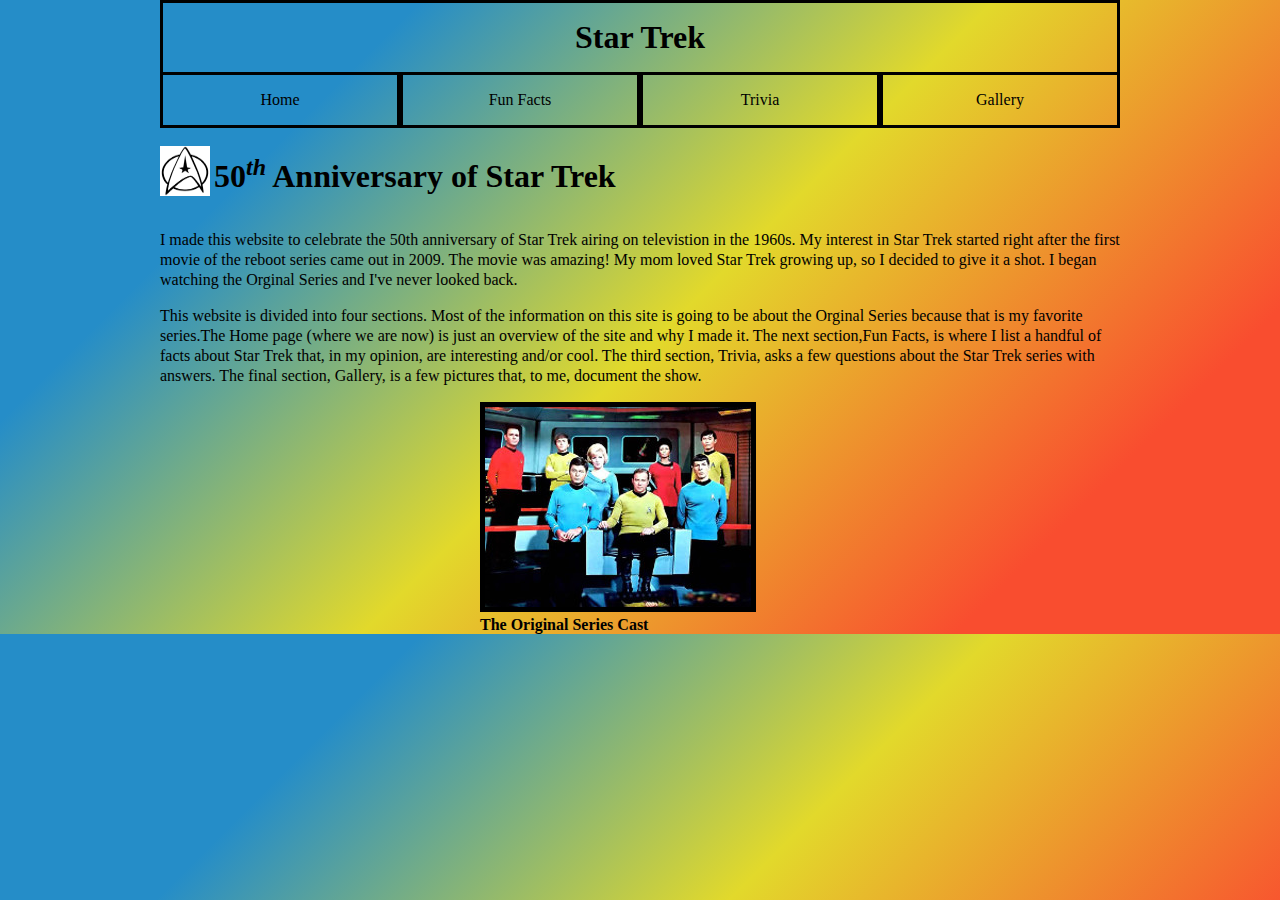
<file: IT2320_Assignment2/index.html>
<!DOCTYPE html>
<html lang="en">
<head>
	<meta charset="utf-8">
	<link rel="stylesheet" href="main.css">
</head>
<body>
<h1>Star Trek</h1>
<nav id="nav_menu">
	<ul id="menu">
		<li><a href="index.html">Home</a></li>
		<li><a href="fun_facts.html">Fun Facts</a></li>
		<li><a href="trivia.html">Trivia</a></li>
		<li><a href="gallery.html">Gallery</a></li>
	</ul>
</nav>
<img class="logo" src="images/st_logo.png" alt="star trek logo" height="50px" width="50px">
<h2>50<sup class="th">th</sup> Anniversary of Star Trek</h2>
<p>I made this website to celebrate the 50th anniversary of Star Trek airing on televistion in the 
1960s. My interest in Star Trek started right after the first movie of the reboot series came out in 
2009. The movie was amazing! My mom loved Star Trek growing up, so I decided to give it a shot. I began 
watching the Orginal Series and I've never looked back.</p>
<p> This website is divided into four sections. Most of the information on this site is going to be about 
the Orginal Series because that is my favorite series.The Home page (where we are now) is just an overview
 of the site and why I made it. The next section,Fun Facts, is where I list a handful of facts about 
 Star Trek that, in my opinion, are interesting and/or cool. The third section, Trivia, asks a few 
 questions about the Star Trek series with answers. The final section, Gallery, is a few pictures that, 
 to me, document the show.
 <figure>
	<img class="crew" src="images/original_series1.jpg">
	<figcaption> The Original Series Cast </figcaption>
</figure>
</body>
</html>
</file>
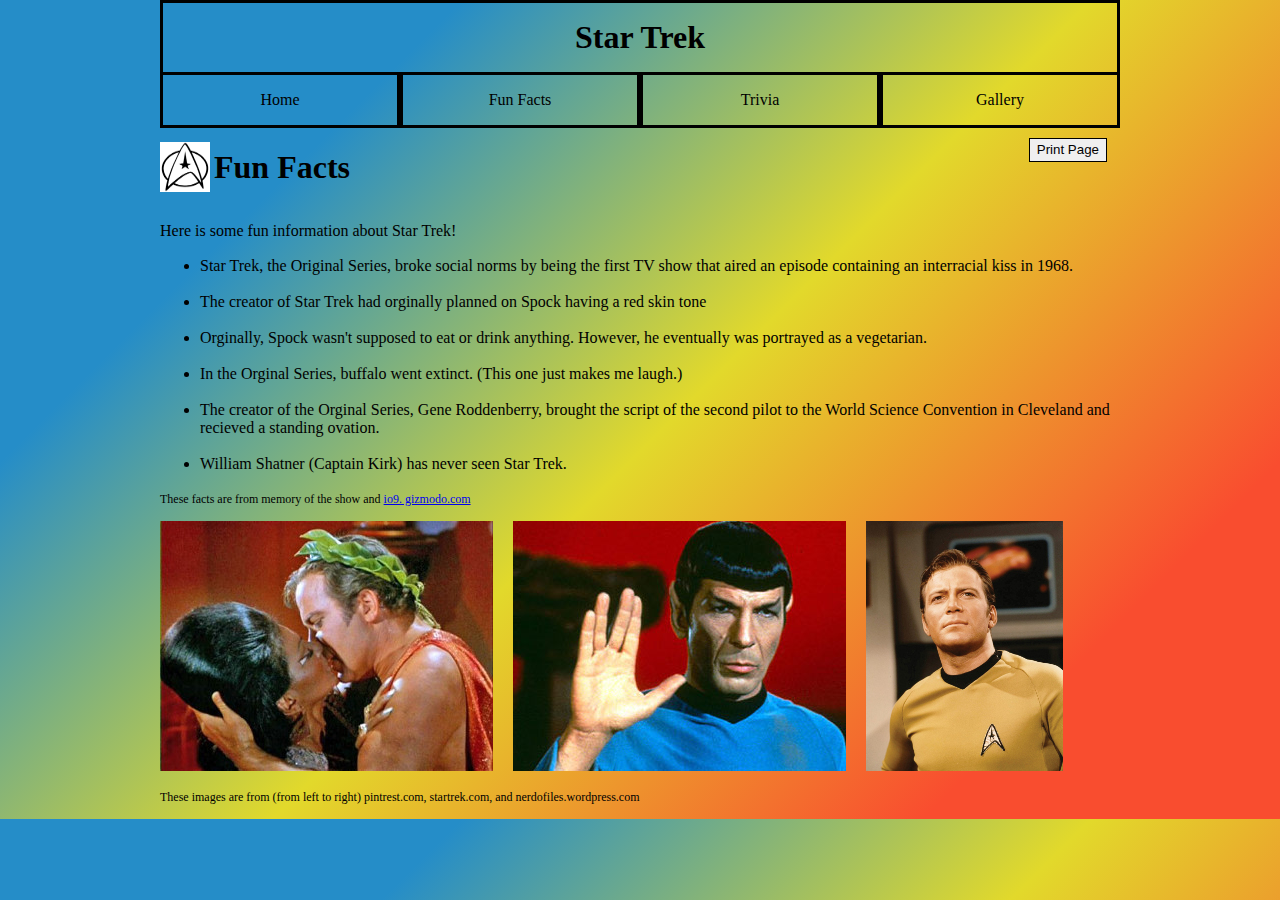
<file: IT2320_Assignment1/fun_facts.html>
<!DOCTYPE html>

<html lang="en">
<head>
	<meta charset="utf-8">
	<link rel="stylesheet" href="main.css">
	<script src="js/printPage.js"></script>
</head>
<body>
<header>
<h1>Star Trek</h1>
<nav id="nav_menu">
	<ul id="menu">
		<li><a href="index.html" class="current">Home</a></li>
		<li><a href="fun_facts.html">Fun Facts</a></li>
		<li><a href="trivia.html">Trivia</a></li>
		<li><a href="gallery.html">Gallery</a></li>
	</ul>
</nav>
</header>
<main>
<img class="logo" src="images/st_logo.png" alt="star trek logo" height="50px" width="50px">
<h2>Fun Facts</h2>
	<input type="button" id="printButton" value="Print Page">
<section>
<p>Here is some fun information about Star Trek!</p>
<ul>
	<li> Star Trek, the Original Series, broke social norms by being the first TV show that aired an episode 
	containing an interracial kiss in 1968.</li>
	<br>
	<li>The creator of Star Trek had orginally planned on Spock having a red skin tone</li>
	<br>
	<li>Orginally, Spock wasn't supposed to eat or drink anything. However, he eventually was portrayed 
	as a vegetarian.</li>
	<br>
	<li>In the Orginal Series, buffalo went extinct. (This one just makes me laugh.)</li>
	<br>
	<li> The creator of the Orginal Series, Gene Roddenberry, brought the script of the second pilot to 
	the World Science Convention in Cleveland and recieved a standing ovation.</li>
	<br>
	<li>William Shatner (Captain Kirk) has never seen Star Trek.</li>
</ul>
<p class="ff_bottom">These facts are from memory of the show and <a 
href="http://io9.gizmodo.com/5827581/10-things-you-probably-didnt-know-about-the-original-star-trek">io9.
gizmodo.com</a></p>
<img class="fun_facts" src="images/first_kiss1.jpg" alt="First Interracial Kiss">
<img class="fun_facts"  src="images/Spock1.jpg" alt="Spock">
<img class="fun_facts"  src="images/kirk1.jpg" alt="Kirk">
<p class="ff_bottom">These images are from (from left to right) pintrest.com, startrek.com, and nerdofiles.wordpress.com
</section>
</main>
</body>
</html>
</file>
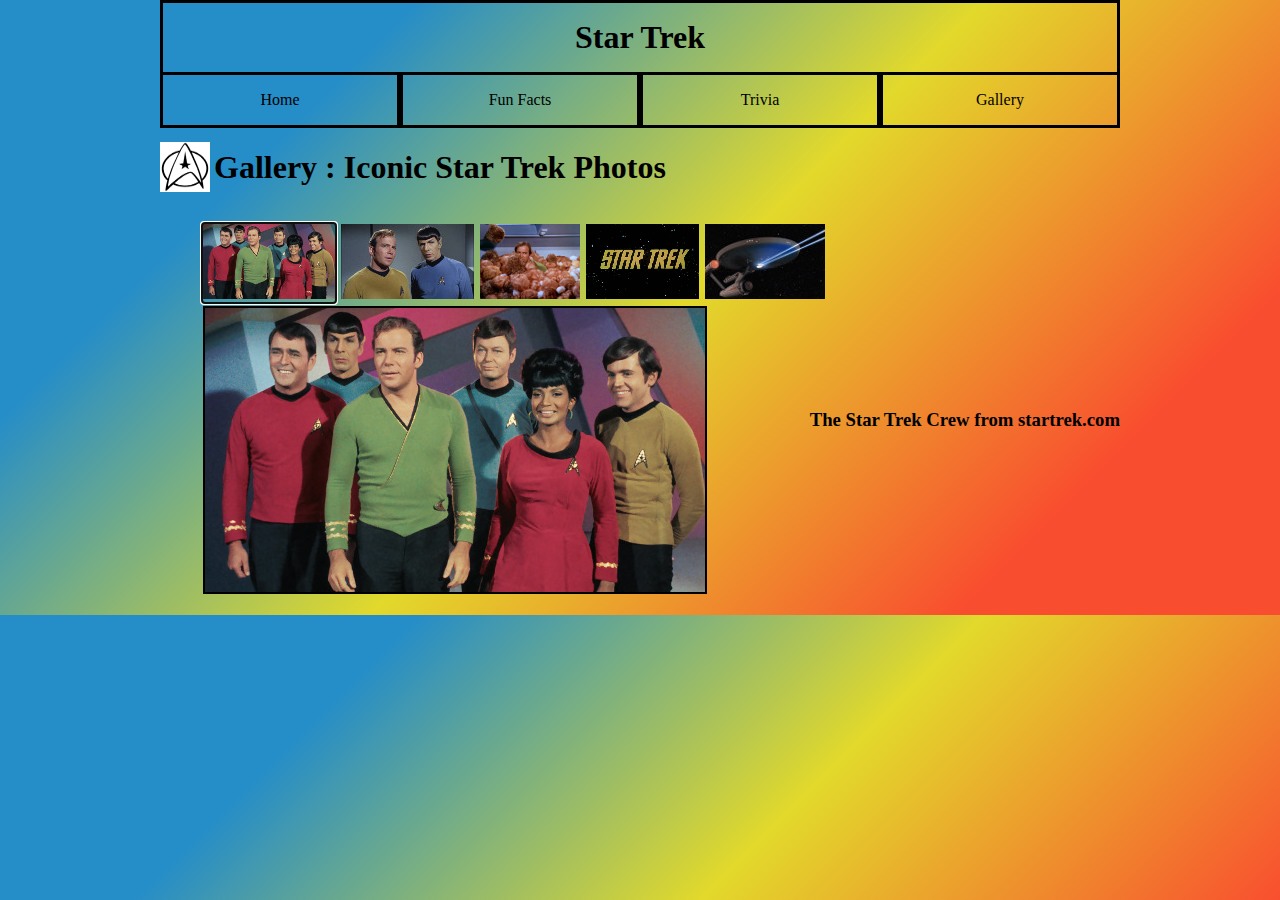
<file: IT2320_Assignment1/gallery.html>
<!DOCTYPE html>

<html lang="en">
<head>
	<meta charset="utf-8">
	<link rel="stylesheet" href="main.css">
	<script src="https://code.jquery.com/jquery-2.1.3.min.js"></script>
	<script src="js/image_swap.js"></script>
	
</head>
<body>
<header>
<h1>Star Trek</h1>
<nav id="nav_menu">
	<ul id="menu">
		<li><a href="index.html" class="current">Home</a></li>
		<li><a href="fun_facts.html">Fun Facts</a></li>
		<li><a href="trivia.html">Trivia</a></li>
		<li><a href="gallery.html">Gallery</a></li>
	</ul>
</nav>
</header>
<main>
<img class="logo" src="images/st_logo.png" alt="star trek logo" height="50px" width="50px">
<h2>Gallery : Iconic Star Trek Photos</h2>
<section>
  			<ul id="image_list">
				<li><a href="images/crew1.jpg" title="The Star Trek Crew from startrek.com">
    				<img src="images/crew2.jpg" alt=""></a></li>
				<li><a href="images/kirkandspock1.jpg" title="Captain Kirk and Mr. Spock from zap2it.com">
    				<img src="images/kirkandspock2.jpg" alt=""></a></li>
				<li><a href="images/tribbles1.jpg" title="The Infamous Tribbles from wemajoredinfilm.com">
    				<img src="images/tribbles2.jpg" alt=""></a></li>
    			<li><a href="images/logo1.png" title="Star Trek Logo from wikipedia.org">
    				<img src="images/logo2.png" alt=""></a></li>
				<li><a href="images/enterprise1.jpg" title="U.S.S. Enterprise from wallpapersafari.com">
    				<img src="images/enterprise2.jpg" alt="Enterprise"></a></li>	
  			</ul>
  			<h3 id="caption">The Star Trek Crew from startrek.com</h3>
  			<p><img src="images/crew1.jpg" alt="" id="image" ></p>
</section>
</main>
</body>
</html>
</file>
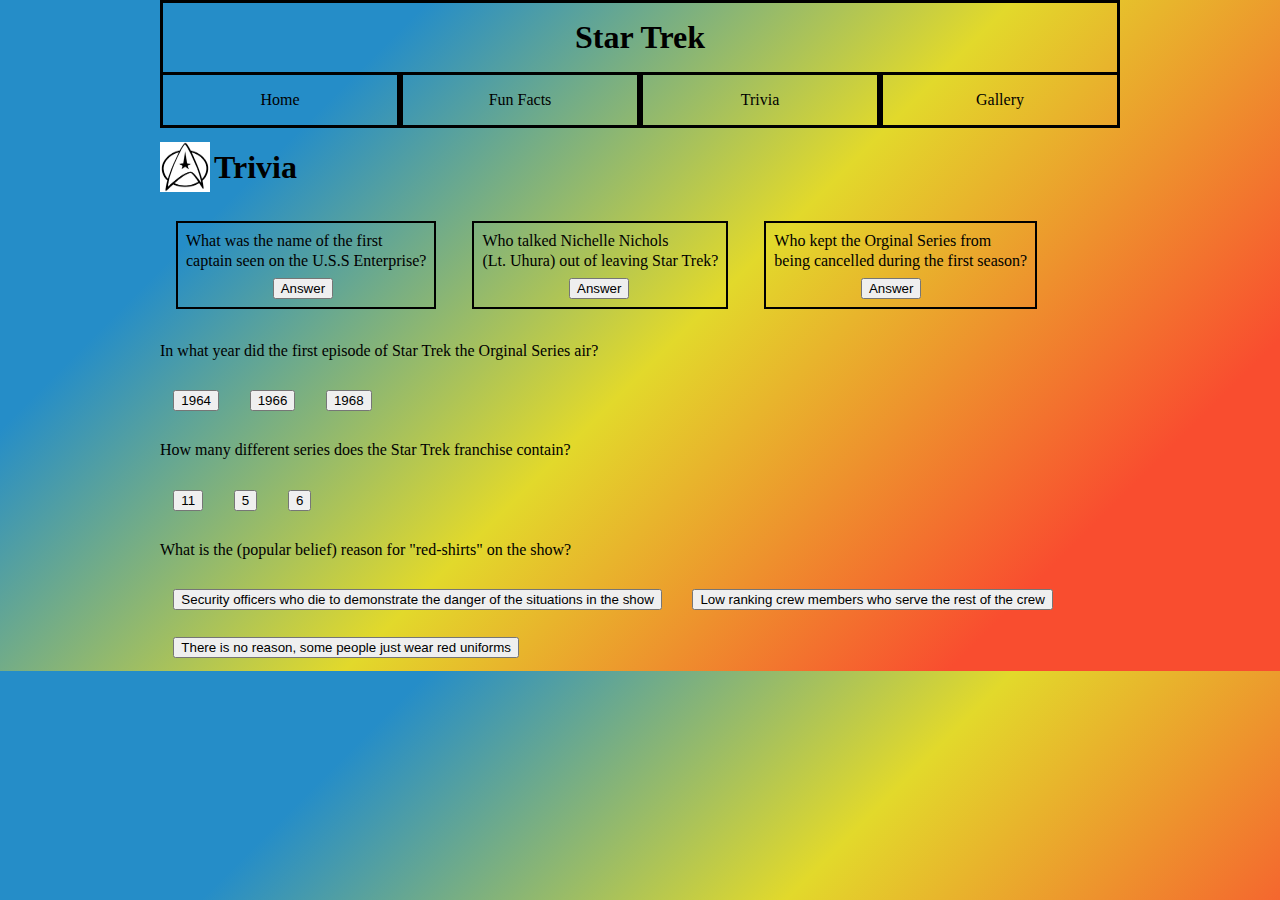
<file: IT2320_Assignment1/trivia.html>
<!DOCTYPE html>

<html lang="en">
<head>
	<meta charset="utf-8">
	<link rel="stylesheet" href="main.css">
	<script src="js/trivia.js"></script>
</head>
<body>
<header>
<h1>Star Trek</h1>
<nav id="nav_menu">
	<ul id="menu">
		<li><a href="index.html" class="current">Home</a></li>
		<li><a href="fun_facts.html">Fun Facts</a></li>
		<li><a href="trivia.html">Trivia</a></li>
		<li><a href="gallery.html">Gallery</a></li>
	</ul>
</nav>
</header>
<main>
<img class="logo" src="images/st_logo.png" alt="star trek logo" height="50px" width="50px">
<h2>Trivia</h2>
<section>
<p class="answer1">What was the name of the first<br> captain seen on the U.S.S Enterprise?<br>
<button  class="button" type="button" onclick="trivia1()">Answer</button>
</p>
<p class="answer2">Who talked Nichelle Nichols <br>(Lt. Uhura) out of leaving Star Trek?<br>
<button  class="button"  type="button" onclick="trivia1b()">Answer</button>
</p>
<p class="answer3">Who kept the Orginal Series from<br> being cancelled during the first season?<br>
<button  class="button"  type="button" onclick="trivia1c()">Answer</button>
</p>
<p class="trivia2">In what year did the first episode of Star Trek the Orginal Series air?</p>
		<button  class="button1"  type="button" onclick="trivia2('Incorrect! Try again.')">1964</button>
		<button  class="button1"  type="button" onclick="trivia2('Correct!')">1966</button>
		<button  class="button1"  type="button" onclick="trivia2('Incorrect! Try again.')">1968</button>
<p class="trivia2">How many different series does the Star Trek franchise contain?</p>
		<button  class="button1"  type="button" onclick="trivia2('Incorrect! Try again.')">11</button>
		<button  class="button1"  type="button" onclick="trivia2('Incorrect! Try again.')">5</button>
		<button  class="button1"  type="button" onclick="trivia2('Correct!')">6</button>
<p class="trivia2">What is the (popular belief) reason for "red-shirts" on the show?</p>
	<button  class="button1"  type="button" onclick="trivia2('Correct!')">Security officers who die to demonstrate the danger of the situations in the show</button>
	<button  class="button1"  type="button" onclick="trivia2('Incorrect! Try again.')">Low ranking crew members who serve the rest of the crew</button>
	<button  class="button1"  type="button" onclick="trivia2('Incorrect! Try again.')">There is no reason, some people just wear red uniforms</button>
</section>
</main>
</body>
</html>
</file>
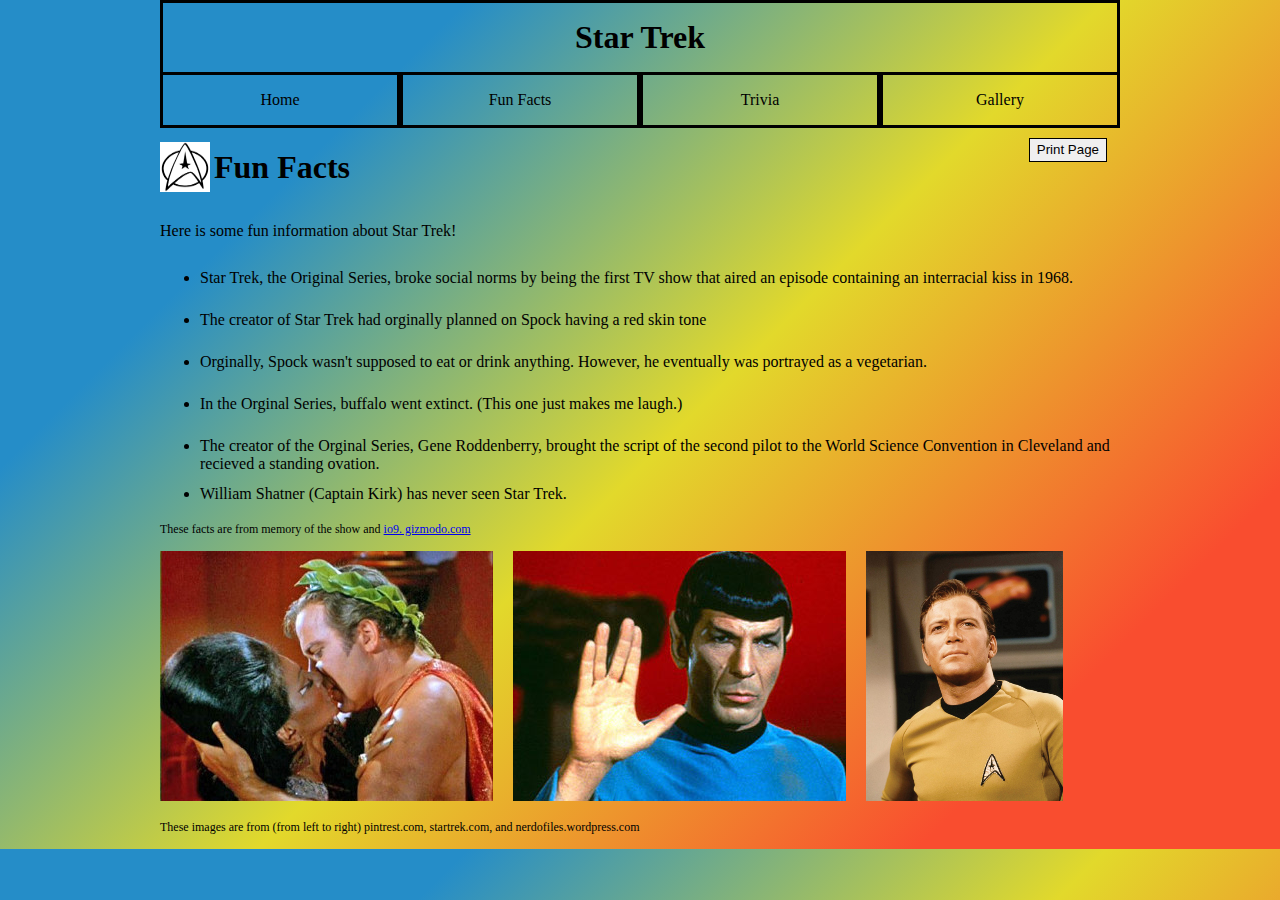
<file: IT2320_Assignment2/fun_facts.html>
<!DOCTYPE html>
<html lang="en">
<head>
	<meta charset="utf-8">
	<link rel="stylesheet" href="main.css">
	<script src="js/printPage.js"></script>
</head>
<body>
<h1>Star Trek</h1>
<nav id="nav_menu">
	<ul id="menu">
		<li><a href="index.html">Home</a></li>
		<li><a href="fun_facts.html">Fun Facts</a></li>
		<li><a href="trivia.html">Trivia</a></li>
		<li><a href="gallery.html">Gallery</a></li>
	</ul>
</nav>
<img class="logo" src="images/st_logo.png" alt="star trek logo" height="50px" width="50px">
<h2>Fun Facts</h2>
	<input type="button" id="printButton" value="Print Page">
<p>Here is some fun information about Star Trek!</p>
<ul id="funfacts">
	<li class="break"> Star Trek, the Original Series, broke social norms by being the first TV show that aired an episode 
	containing an interracial kiss in 1968.</li>
	<li class="break">The creator of Star Trek had orginally planned on Spock having a red skin tone</li>
	<li class="break">Orginally, Spock wasn't supposed to eat or drink anything. However, he eventually was portrayed 
	as a vegetarian.</li>
	<li class="break">In the Orginal Series, buffalo went extinct. (This one just makes me laugh.)</li>
	<li class="break"> The creator of the Orginal Series, Gene Roddenberry, brought the script of the second pilot to 
	the World Science Convention in Cleveland and recieved a standing ovation.</li>
	<li>William Shatner (Captain Kirk) has never seen Star Trek.</li>
</ul>
<p class="ff_bottom">These facts are from memory of the show and <a 
href="http://io9.gizmodo.com/5827581/10-things-you-probably-didnt-know-about-the-original-star-trek">io9.
gizmodo.com</a></p>
<img class="fun_facts" src="images/first_kiss1.jpg" alt="First Interracial Kiss">
<img class="fun_facts"  src="images/Spock1.jpg" alt="Spock">
<img class="fun_facts"  src="images/kirk1.jpg" alt="Kirk">
<p class="ff_bottom">These images are from (from left to right) pintrest.com, startrek.com, and nerdofiles.wordpress.com</p>
</body>
</html>
</file>
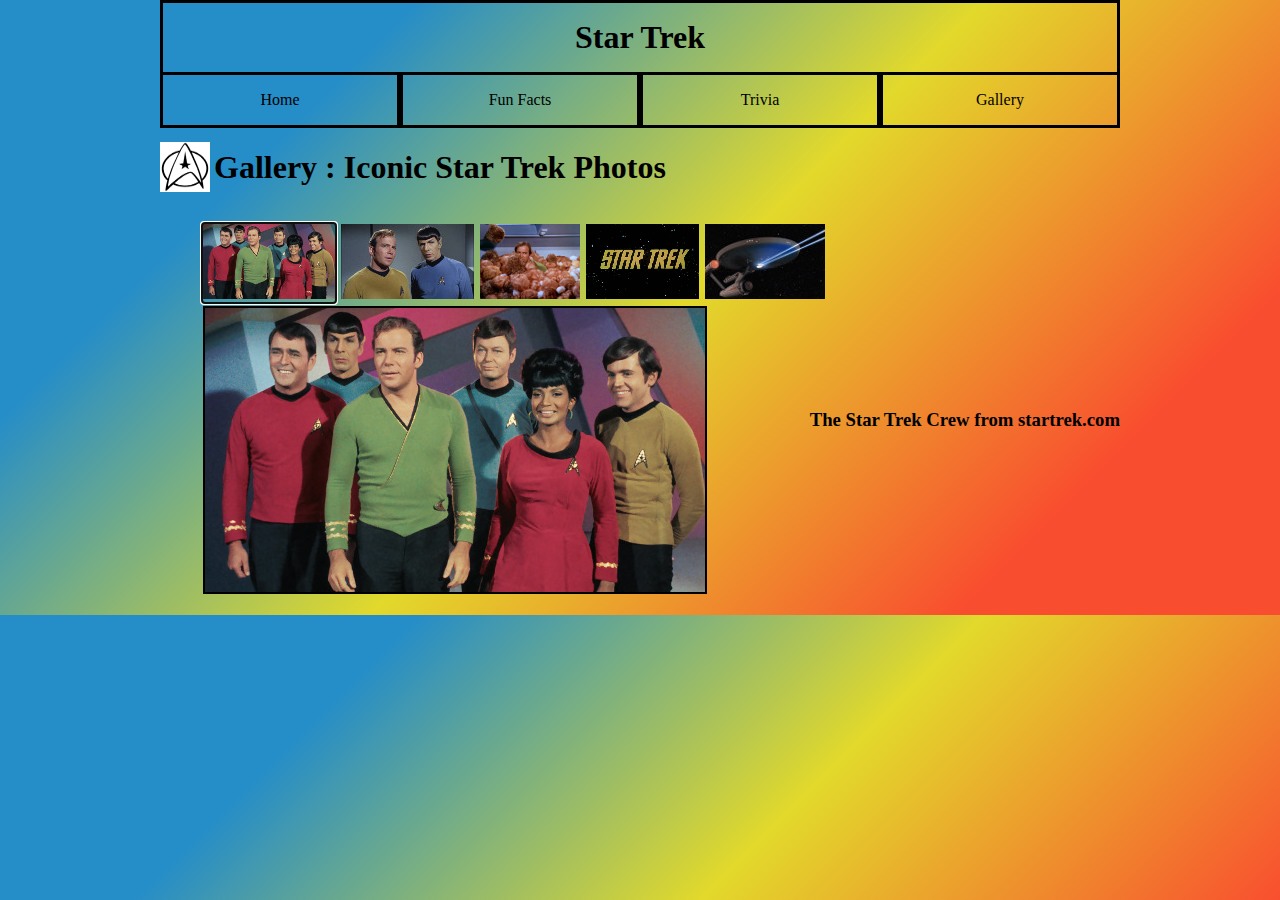
<file: IT2320_Assignment2/gallery.html>
<!DOCTYPE html>
<html lang="en">
<head>
	<meta charset="utf-8">
	<link rel="stylesheet" href="main.css">
	<script src="https://code.jquery.com/jquery-2.1.3.min.js"></script>
	<script src="js/image_swap.js"></script>
</head>
<body>
<h1>Star Trek</h1>
<nav id="nav_menu">
	<ul id="menu">
		<li><a href="index.html">Home</a></li>
		<li><a href="fun_facts.html">Fun Facts</a></li>
		<li><a href="trivia.html">Trivia</a></li>
		<li><a href="gallery.html">Gallery</a></li>
	</ul>
</nav>
<img class="logo" src="images/st_logo.png" alt="star trek logo" height="50px" width="50px">
<h2>Gallery : Iconic Star Trek Photos</h2>
<ul id="image_list">
	<li><a href="images/crew1.jpg" title="The Star Trek Crew from startrek.com">
    	<img src="images/crew2.jpg" alt=""></a></li>
	<li><a href="images/kirkandspock1.jpg" title="Captain Kirk and Mr. Spock from zap2it.com">
    	<img src="images/kirkandspock2.jpg" alt=""></a></li>
	<li><a href="images/tribbles1.jpg" title="The Infamous Tribbles from wemajoredinfilm.com">
    	<img src="images/tribbles2.jpg" alt=""></a></li>
    <li><a href="images/logo1.png" title="Star Trek Logo from wikipedia.org">
    	<img src="images/logo2.png" alt=""></a></li>
	<li><a href="images/enterprise1.jpg" title="U.S.S. Enterprise from wallpapersafari.com">
    	<img src="images/enterprise2.jpg" alt="Enterprise"></a></li>	
</ul>
<h3 id="caption">The Star Trek Crew from startrek.com</h3>
<p><img src="images/crew1.jpg" alt="" id="image" ></p>
</body>
</html>
</file>
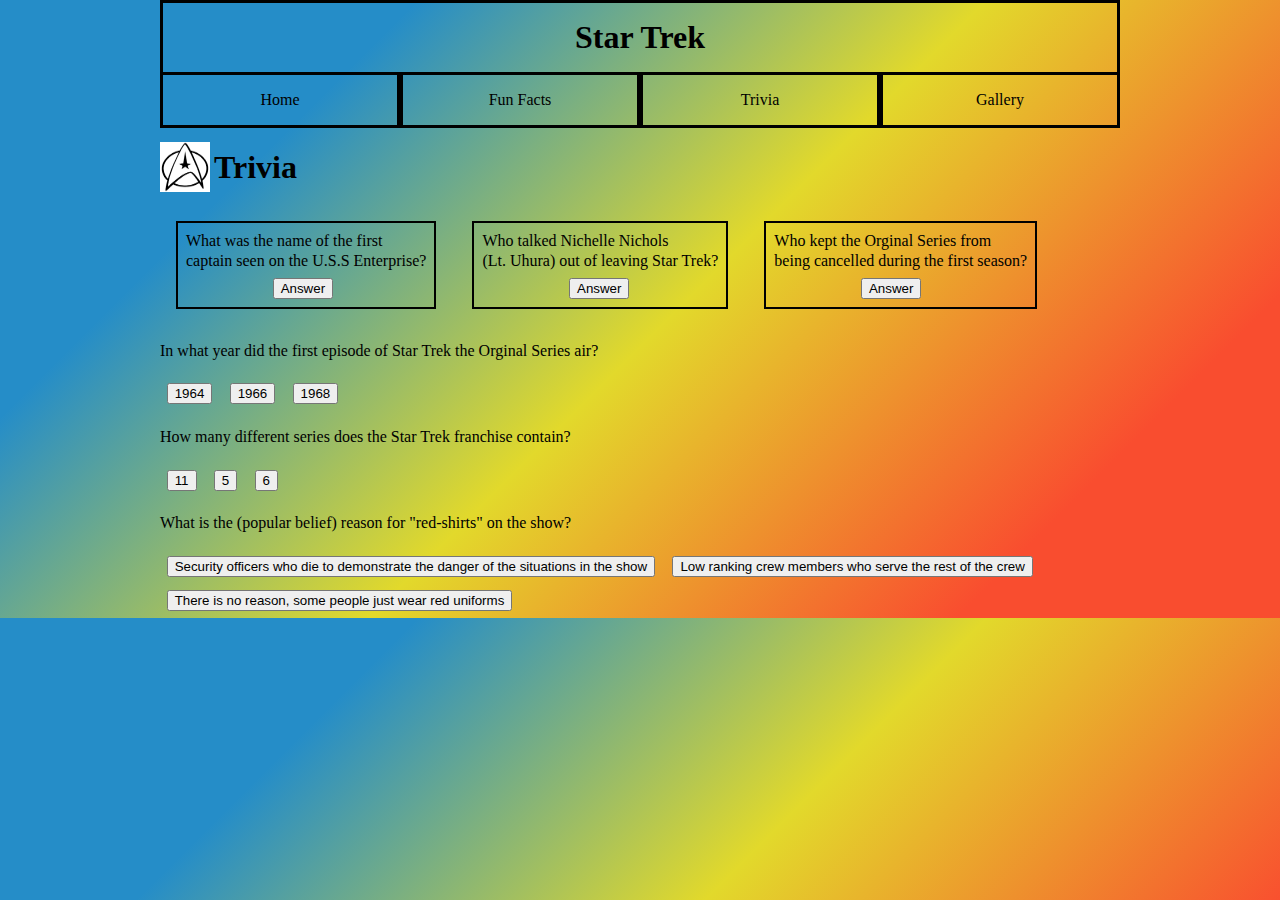
<file: IT2320_Assignment2/trivia.html>
<!DOCTYPE html>
<html lang="en">
<head>
	<meta charset="utf-8">
	<link rel="stylesheet" href="main.css">
	<script src="js/trivia2.js"></script>
</head>
<body>
<h1>Star Trek</h1>
<nav id="nav_menu">
	<ul id="menu">
		<li><a href="index.html">Home</a></li>
		<li><a href="fun_facts.html">Fun Facts</a></li>
		<li><a href="trivia.html">Trivia</a></li>
		<li><a href="gallery.html">Gallery</a></li>
	</ul>
</nav>
<img class="logo" src="images/st_logo.png" alt="star trek logo" height="50px" width="50px">
<h2>Trivia</h2>
<section>
<p id="answer1" class="answers">What was the name of the first<br> captain seen on the U.S.S Enterprise?<br>
<button id="button1" class="trivia1_button">Answer</button>
</p>
<p id="answer2" class="answers">Who talked Nichelle Nichols <br>(Lt. Uhura) out of leaving Star Trek?<br>
<button  id="button2" class="trivia1_button">Answer</button>
</p>
<p id="answer3" class="answers">Who kept the Orginal Series from<br> being cancelled during the first season?<br>
<button  id="button3" class="trivia1_button">Answer</button>
</p>
<p id="trivia2">In what year did the first episode of Star Trek the Orginal Series air?</p>
 <button  id="buttona" class="trivia2_button">1964</button>
 <button  id="buttonb" class="trivia2_button">1966</button>
 <button  id="buttonc" class="trivia2_button">1968</button>
<p class="trivia2">How many different series does the Star Trek franchise contain?</p>
 <button  id="buttond" class="trivia2_button">11</button>
 <button  id="buttone" class="trivia2_button">5</button>
 <button  id="buttonf" class="trivia2_button">6</button>
<p class="trivia2">What is the (popular belief) reason for "red-shirts" on the show?</p>
 <button  id="buttong" class="trivia2_button">Security officers who die to demonstrate the danger of the situations in the show</button>
 <button  id="buttonh" class="trivia2_button">Low ranking crew members who serve the rest of the crew</button>
 <button  id="buttoni" class="trivia2_button">There is no reason, some people just wear red uniforms</button>
</section>
</body>
</html>
</file>
<file: IT2320_Assignment2/main.css>
body {
	font-family: "Times New Roman";
	width: 960px;
	margin: auto;
	background: rgb(37,141,200); /* Old browsers */
		background: -moz-linear-gradient(-45deg, rgba(37,141,200,1) 22%, rgba(226,217,43,1) 52%, rgba(249,77,47,1) 83%); /* FF3.6-15 */
		background: -webkit-linear-gradient(-45deg, rgba(37,141,200,1) 22%,rgba(226,217,43,1) 52%,rgba(249,77,47,1) 83%); /* Chrome10-25,Safari5.1-6 */
		background: linear-gradient(135deg, rgba(37,141,200,1) 22%,rgba(226,217,43,1) 52%,rgba(249,77,47,1) 83%); /* W3C, IE10+, FF16+, Chrome26+, Opera12+, Safari7+ */
		filter: progid:DXImageTransform.Microsoft.gradient( startColorstr='#258dc8', endColorstr='#f94d2f',GradientType=1 ); /* IE6-9 fallback on horizontal gradient */
}
h1 {
	border-top: 3px solid black;
	border-right: 3px solid black;
	border-left: 3px solid black;
	padding: .5em;
	margin: 0;
	text-align: center;	
}
/*Styles for the Horizontal Navigation menu*/
#nav_menu ul {
	list-style-type: none;
	padding: 0;
	margin: 0;
	position: relative;

}
#nav_menu ul li {
	width: 25%;
	float: left;
}
#nav_menu ul li a {
	display: block;
	text-align: center;
	padding: 1em 0;
	text-decoration: none;
	color: black;
	border: 3px solid black;
}
#nav_menu ul ul {
	display: none;
	position: absolute;
	top: 100%;
}
/*End of styles for navigation menu*/
/*styles for the titles of each page*/
.logo {
	display: inline-block;
	vertical-align: middle;
}
h2 {
	font-size: 200%;
	display: inline-block;
	vertical-align: middle;
	text-align: center;
	line-height: 24px;
}
/*end styles for titles*/
.th {
	font-size: 75%;
	font-style: italic;
	display: inline-block;
}
p {
	line-height: 20px;
}
/*styles for the index page*/
.crew {
	border: 5px solid black;
	float: center;

}
figure {
	margin: 0 20em;
}
figcaption {
	display: block;
	font-weight: bold;
	margin: 0;
}
/*end styles for index*/
/*styles for the fun_facts page*/
#printButton {
	float: right;
	margin: .75em 1em 1em .25em;
	padding: .25em .5em;
	border: 1px solid black;
}
.break {
	padding: .75em 0;
}
.fun_facts {
	display: inline-block;
	padding-right: 1em;
	float: none;
}
.ff_bottom {
	font-size: 75%;
}
/*end styles for the fun_facts page*/
/*styles for the trivia page*/
.trivia1_button {
	margin: .5em 0 0 6.5em;
}
.trivia2_button {
	display: inline-block;
	margin: .5em;
}
.answers {
	border: solid 2px black;
	display: inline-block;
	margin: 1em;
	padding: .5em;
}
/*end styles for the trivia page*/
/* the styles for the image swap list */ 
#image_list li {
	padding: 3px;
	display: inline;
	float: left;
}
#image_list a {
	border:none;
}
#image_list ul {
	padding-bottom: .25em;
	text-decoration: none;
}
#caption {
	text-align: left;
	float: right;
	display: inline-block;
	padding-top: 4.5em;
}
#image {
	margin-left: 2.67em; 
	display: inline-block;
	border: 2px solid black;
}
/*end of styles for the image swap*/
</file>
<file: IT2320_Assignment1/main.css>
body {
	font-family: "Times New Roman";
	width: 960px;
	margin: auto;
	background: rgb(37,141,200); /* Old browsers */
		background: -moz-linear-gradient(-45deg, rgba(37,141,200,1) 22%, rgba(226,217,43,1) 52%, rgba(249,77,47,1) 83%); /* FF3.6-15 */
		background: -webkit-linear-gradient(-45deg, rgba(37,141,200,1) 22%,rgba(226,217,43,1) 52%,rgba(249,77,47,1) 83%); /* Chrome10-25,Safari5.1-6 */
		background: linear-gradient(135deg, rgba(37,141,200,1) 22%,rgba(226,217,43,1) 52%,rgba(249,77,47,1) 83%); /* W3C, IE10+, FF16+, Chrome26+, Opera12+, Safari7+ */
		filter: progid:DXImageTransform.Microsoft.gradient( startColorstr='#258dc8', endColorstr='#f94d2f',GradientType=1 ); /* IE6-9 fallback on horizontal gradient */
}
h1 {
	border-top: 3px solid black;
	border-right: 3px solid black;
	border-left: 3px solid black;
	padding: .5em;
	margin: 0;
	text-align: center;
		
}
#nav_menu ul {
	list-style-type: none;
	margin: 0;
	padding: 0;
	position: relative;

}
#nav_menu ul li {
	float: left;
	width: 25%;
}
#nav_menu ul li a {
	display: block;
	text-align: center;
	padding: 1em 0;
	text-decoration: none;
	color: black;
	border: 3px solid black;
	border-collapse:collapse;
}
#nav_menu a.current {

}
#nav_menu ul ul {
	display: none;
	position: absolute;
	top: 100%;
}
#nav_menu ul li:hover > ul {
	display: block;
}
#nav_menu > ul::after {
    content: "";
    clear: both;
    display: block;
}
h2 {
	font-size: 200%;
	display: inline-block;
	vertical-align: middle;
	text-align: center;
	line-height: 24px;
}
.logo {
	display: inline-block;
	vertical-align: middle;
}
.th {
	font-size: 75%;
	font-style: italic;
	display: inline-block;
}
p {
	line-height: 20px;
}
.ff_bottom {
	font-size: 75%;
}
.crew {
	border: 5px solid black;
	float: center;

}
figure {
	margin: 0 20em;
}
figcaption {
	display: block;
	font-weight: bold;
	margin: 0;
}
#printButton {
	float: right;
	margin: .75em 1em 1em .25em;
	padding: .25em .5em;
	border: 1px solid black;
}
/* the styles for the image swap list */ 
section #image_list li {
	padding: 3px;
	display: inline;
	float: left;
}
section #image_list a {
	border:none;
}
section #image_list ul {
	padding-bottom: .25em;
	text-decoration: none;
}
section #caption {
	text-align: left;
	float: right;
	display: inline-block;
	padding-top: 4.5em;
}
#image {
	margin-left: 2.67em; 
	display: inline-block;
	border: 2px solid black;
}
.fun_facts {
	display: inline-block;
	padding-right: 1em;
	float: none;
}
.button {
	margin: .5em 0 0 6.5em;
}
.button1 {
	display: inline-block;
	margin: 1em;
}
.answer1, .answer2, .answer3 {
	border: solid 2px black;
	display: inline-block;
	margin: 1em;
	padding: .5em;
}
</file>
